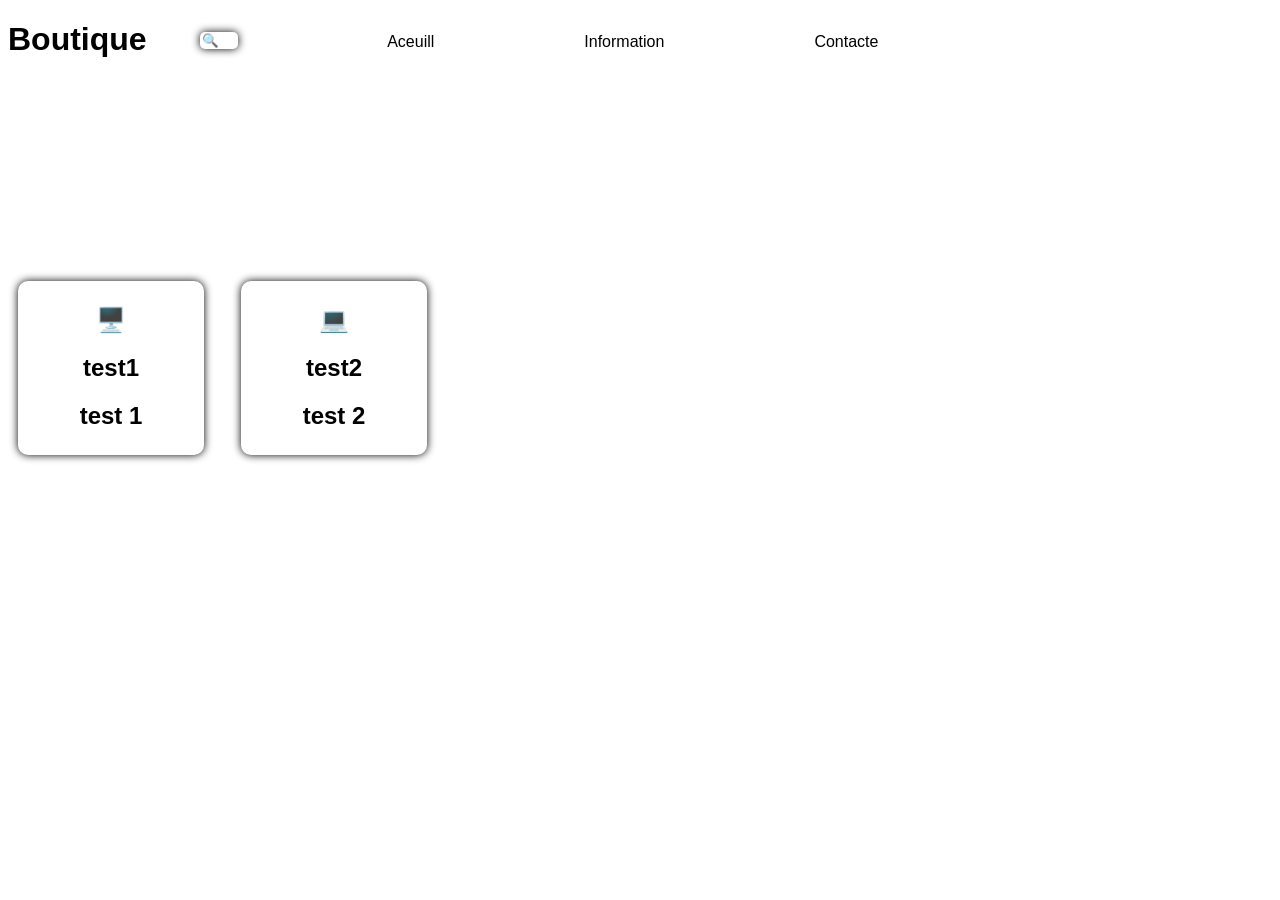
<file: index-boitque-digital.html>
<!DOCTYPE html>
<html lang="en">
<head>
    <meta charset="UTF-8">
    <meta http-equiv="X-UA-Compatible" content="IE=edge">
    <meta name="viewport" content="width=device-width, initial-scale=1.0">
    <link rel="stylesheet" href="styles-boutique-digital.css">
    <title>Boutique</title>
</head>
<body>
    <h1 id="title">Boutique</h1>
    <input id="int-recherche" type="search" placeholder="🔍 Recherhche ton produit....">
    <div id="menu">
        <a href="">Aceuill</a>
        <a href="">Information</a>
        <a href="">Contacte</a>
    </div>
    <div class="grille-carte">
        <div class="carte" id="1">
            <h2 class="logo">🖥️</h2>
            <h2 class="titre">test1</h2>
            <h2 id="dtl-carte">test 1</h2>
        </div>
        <div class="carte" id="2">
            <h2 class="logo">💻</h2>
            <h2 class="titre">test2</h2>
            <h2 id="dtl-carte">test 2</h2>
        </div>
    </div>
</body>
</html>
</file>
<file: styles-boutique-digital.css>
#title{
    font-family: Arial, Helvetica, sans-serif;
    margin-bottom: 3%;
}

#int-recherche{
    position: absolute;
    margin-top: -5%;
    margin-bottom: 20%;
    margin-left: 15%;
    border-radius: 5px;
    border: none;
    box-shadow: 0px 0px 8px black;
    font-family: Arial, Helvetica, sans-serif;
    width: 3%;
    transition: 0.4s;
}

#int-recherche:hover{
    box-shadow: 0px 0px 15px black;
}

#int-recherche:focus{
    width: 13%;
    box-shadow: 0px 0px 15px black;
}

.grille-carte{
    display: grid;
    grid-template-columns: repeat(auto-fit, 220px);
    gap: 3px; /* très petit espacement */
    padding: 10px;
    justify-content: start;
}

.carte{
    background-color: white;
    border-radius: 10px;
    box-shadow: 0px 0px 8px black;
    text-align: center;
    font-family: Arial, Helvetica, sans-serif;
    padding: 5px;
    width: 80%;
    transition: 0.3s;
    margin-top: 100%;
}

.carte:hover{
    transform: scale(1.1);
}

#menu{
    display: flex;
    gap: 150px; /* espace fixe entre chaque lien, ajuste la valeur */
    margin-left: 30%;
    margin-top: -5%;
}

#menu a{
    font-family: Arial, Helvetica, sans-serif;
    text-decoration: none;
    color: black;
}
</file>
